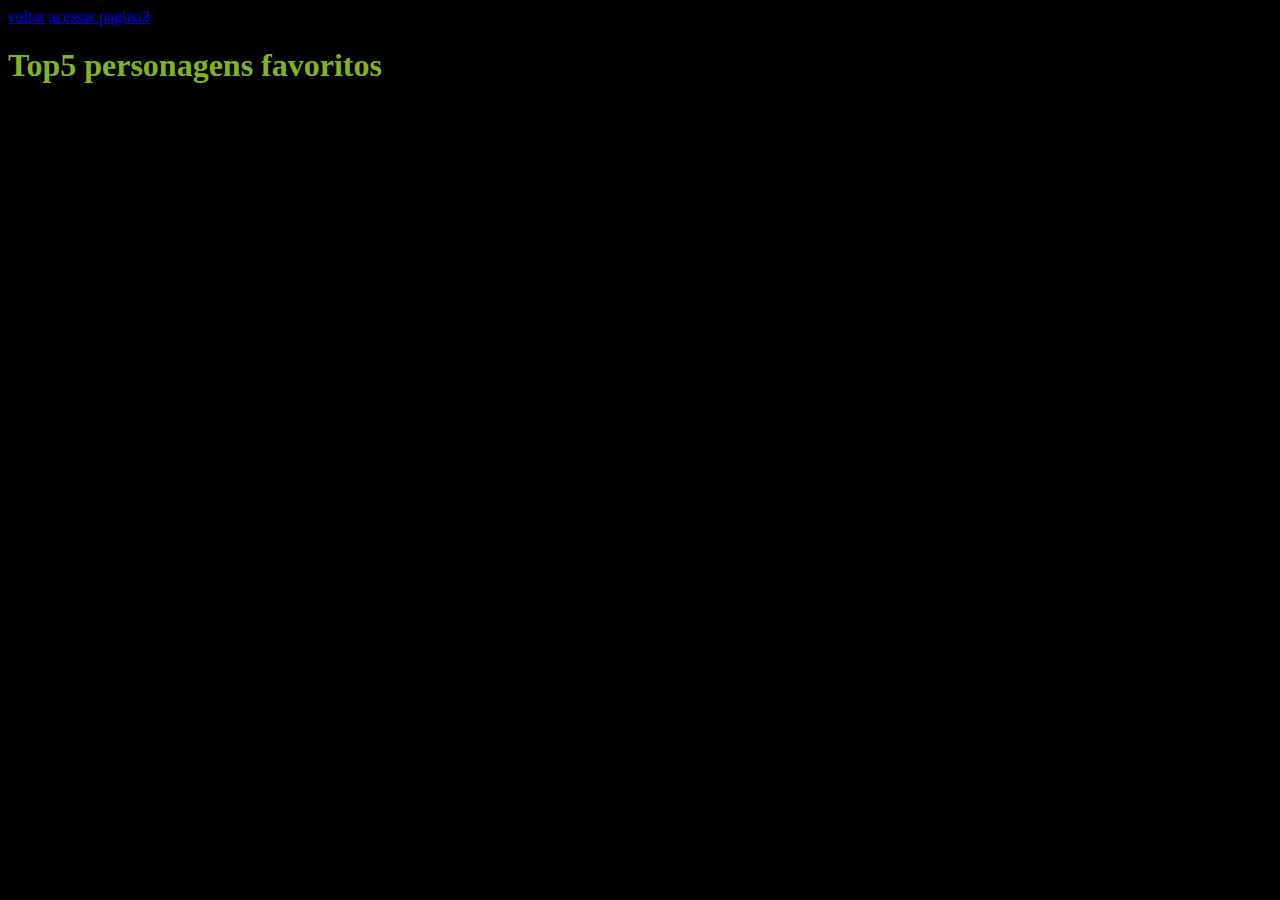
<file: pagina2.html>
<!DOCTYPE html>
<html lang="en">
<head>
    <meta charset="UTF-8">
    <meta name="viewport" content="width=device-width, initial-scale=1.0">
    <title>Document</title>
    <link rel="stylesheet" href="style.css">
</head>
<body class="backImg">
</div> 

    <a href="pagina1.html">voltar</a>
    <a href="pagina3.html">acessar pagina3</a>

    <div4>
        <h1>Top5 personagens favoritos</h1>

        <li>1 Dominic Toretto</li>
        <li>2 Brian O'Conne</li>
        <li>3 Mia Toretto</li>
        <li>4 Luke Hobbs</li>
        <li>5 Roman Pear</li></div4>

</body>
</html>
</file>
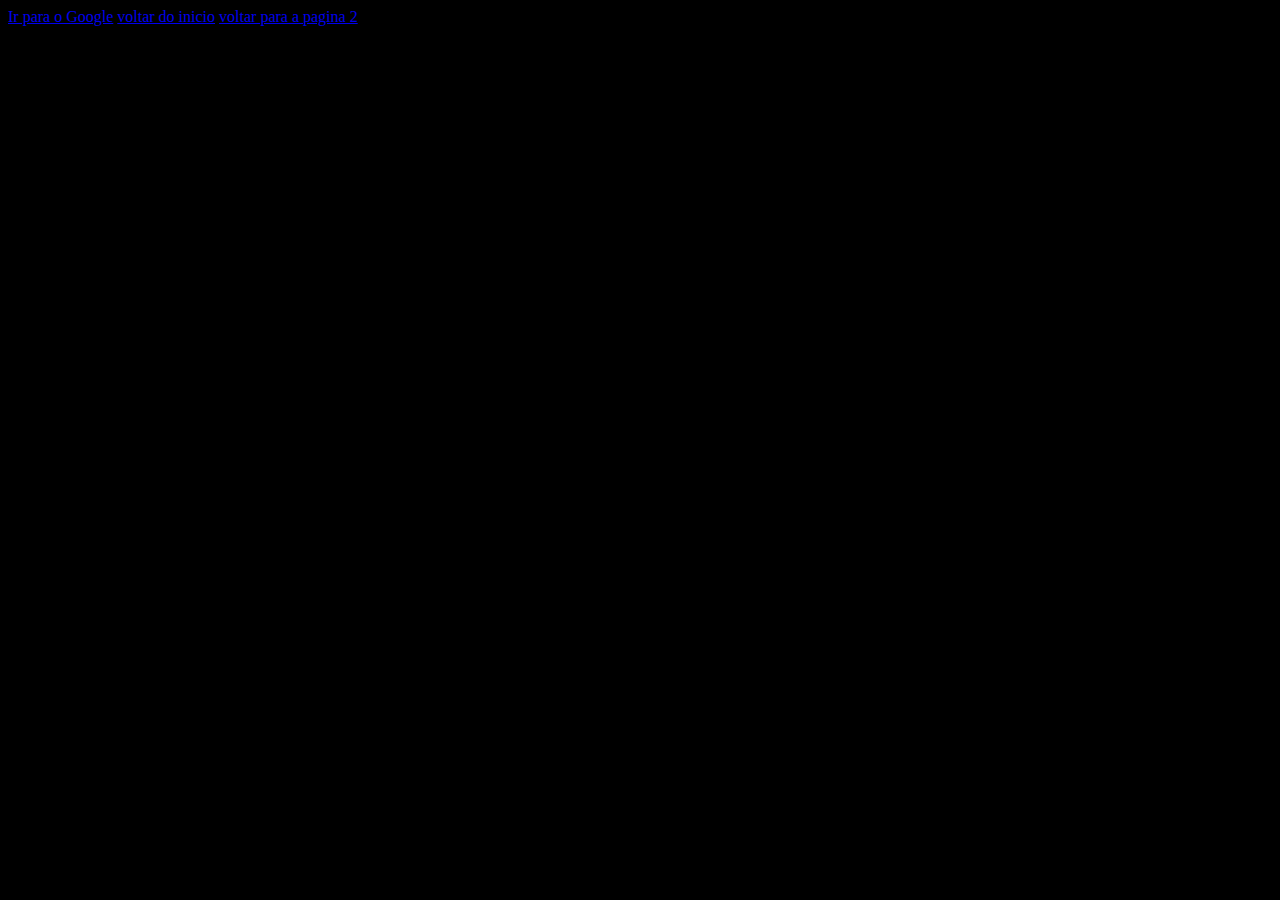
<file: pagina3.html>
<!DOCTYPE html>
<html lang="en">
<head>
    <meta charset="UTF-8">
    <meta name="viewport" content="width=device-width, initial-scale=1.0">
    <title>Document</title>
    <link rel="stylesheet" href="style.css">
</head>
<body>
    <a href="https://www.youtube.com/watch?v=RgKAFK5djSk" target="_blank">Ir para o Google</a>

        <a href="pagina1.html">voltar do inicio</a>
    <a href="pagina1.html">voltar para a pagina 2</a>
</body>
</html>
</file>
<file: style.css>
body{
   background-color: black;
}
h1{
    color:  rgb(129, 180, 33);
}
h2{
    color:orange;
}  
p{
    color: rgb(18, 61, 179);
}
p1{
    color: cadetblue;
}
.container{
    display: flex;
    flex-direction: column;
    align-items: center;
    justify-content: center;
}

.backImg{
background-image: url('https://images.virgula.me/2010/12/20/223936.jpg');
  background-size: cover;
  background-position: auto;
  background-repeat: no-repeat;
}

div4{
    color:black
}
h4{
    color:red;
    width: 500px;
    height: 250px;
}
</file>
